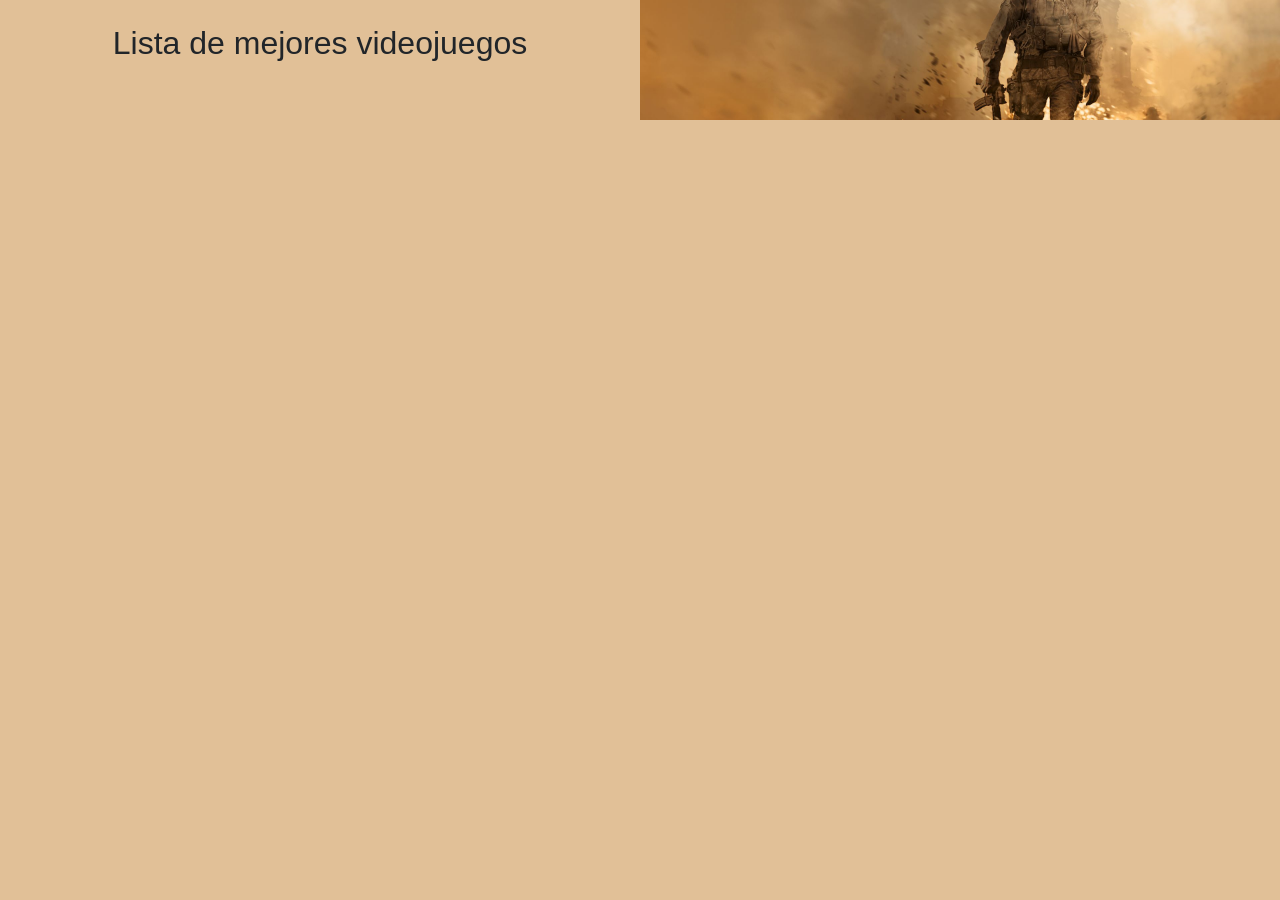
<file: src/main/webapp/lista.html>
<!DOCTYPE html>
<html>
<head>
	<meta charset="utf-8">
	<meta http-equiv="X-UA-Compatible" content="IE=edge">
	<meta name="viewport" content="width=device-width, initial-scale=1, shrink-to-fit=no">
	<title>FirstStage | Mejores videojuegos</title>
	<link rel="shortcut icon" type="image/x-icon" href="assets/img/icon-firststage.jpg" />
	<link rel="stylesheet" href="dist/css/bootstrap.min.css">
	<link rel="stylesheet" href="assets/css/lista.css">
</head>
<body style="background-color: #E1C097;">

<section class="sect_list_games">
	<div class="flex_list">
		<div class="flex_left">
			<div>
				<h2 class="my-4">Lista de mejores videojuegos</h2>

				<div class="flex_left_body">
					<ul id="videojuegos">
						<!-- AJAX GET GAMES -->
					</ul>
				</div>
			</div>
		</div>

		<div class="flex_right">
			<div class="div">
			</div>
		</div>
	</div>
</section>

<script src="assets/js/jquery-3.3.1.js"></script>
<script src="assets/js/lista.js"></script>
</body>
</html>
</file>
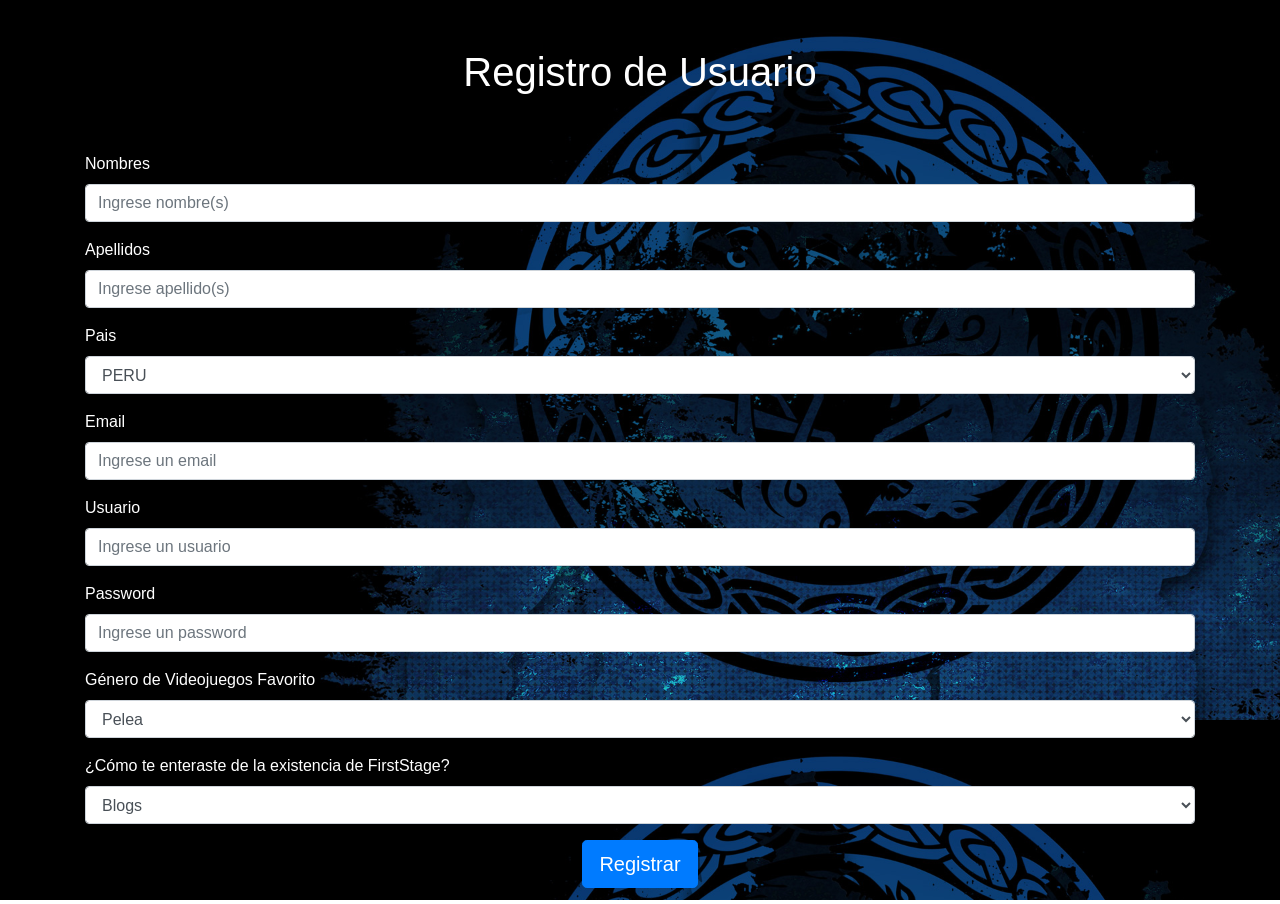
<file: src/main/webapp/registrarUsuario.html>
<!DOCTYPE html>
<html>
<head>
    <meta charset="utf-8" />
    <meta http-equiv="X-UA-Compatible" content="IE=edge">
    <title>FirstStage | Registro Usuario</title>
    <meta name="viewport" content="width=device-width, initial-scale=1, shrink-to-fit=no">
    <link rel="shortcut icon" type="image/x-icon" href="assets/img/icon-firststage.jpg" />
    <link href="dist/css/bootstrap.min.css" rel="stylesheet">
    <link rel="stylesheet" href="https://fonts.googleapis.com/icon?family=Material+Icons">
    <link rel="stylesheet" href="assets/css/registro.css">
</head>
<body>
    <div class="container">
        <div class="py-5 text-center">
            <h1>Registro de Usuario</h1>
        </div>
       
            <form role="form" action="lista.html">
                <div class="form-group">
                  <label for="nombres">Nombres</label>
                  <input type="nombre" class="form-control" id="nombres" placeholder="Ingrese nombre(s)">
                </div>

                <div class="form-group">
                    <label for="apellidos">Apellidos</label>
                    <input type="apellidos" class="form-control" id="apellidos" placeholder="Ingrese apellido(s)">
                  </div>

                  <div class="form-group"> 
                    <label for="pais" class="control-label">Pais</label>
                    <select class="form-control" id="pais">
                        <option value="PERU">PERU</option>
                        <option value="CHILE">CHILE</option>
                        <option value="BRASIL">BRASIL</option>
                        <option value="COLOMBIA">COLOMBIA</option>
                        <option value="VENEZUELA">VENEZUELA</option>
                        <option value="ARGENTINA">ARGENTINA</option>
                        <option value="BOLIVIA">BOLIVIA</option>
                    </select>                    
                </div>

                <div class="form-group">
                    <label>Email</label>
                    <input type="email" class="form-control" id="email" placeholder="Ingrese un email" required>
                </div>

                <div class="form-group">
                    <label>Usuario</label>
                    <input type="text" class="form-control" id="usuario" placeholder="Ingrese un usuario" required>
                </div>

                <div class="form-group">
                    <label for="password">Password</label>
                    <input type="password" class="form-control" id="password" placeholder="Ingrese un password" required>
                </div>

                <div class="form-group">
                    <label for="medio" class="control-label">Género de Videojuegos Favorito</label>
                    <select class="form-control" id="genero">
                        <option value="Pelea">Pelea</option>
                        <option value="Deporte">Deporte</option>
                        <option value="RPG">RPG</option>
                        <option value="FPS">FPS</option>
                    </select>
                </div>

                 <div class="form-group"> 
                    <label for="medio" class="control-label">¿Cómo te enteraste de la existencia de FirstStage?</label>
                    <select class="form-control" id="medio">
                        <option value="Blogs">Blogs</option>
                        <option value="Foros">Foros</option>
                        <option value="Por un amigo">Por un amigo</option>
                        <option value="De casualidad">De casualidad</option>
                    </select>                    
                </div>

                <div class="form-group">
                    <div class="col-md-12 text-center">
                        <button type="submit" id="btnRegistrar" class="btn btn-primary btn-lg">Registrar</button>
                    </div>
                </div>
              </form>
        </div>

    <script src="assets/js/jquery-3.3.1.js"></script>
    <script src="dist/js/bootstrap.min.js"></script>
    <script src="dist/js/bootstrap.bundle.min.js"></script>
    <script src="assets/js/registrar.js"></script>
</body>
</html>
</file>
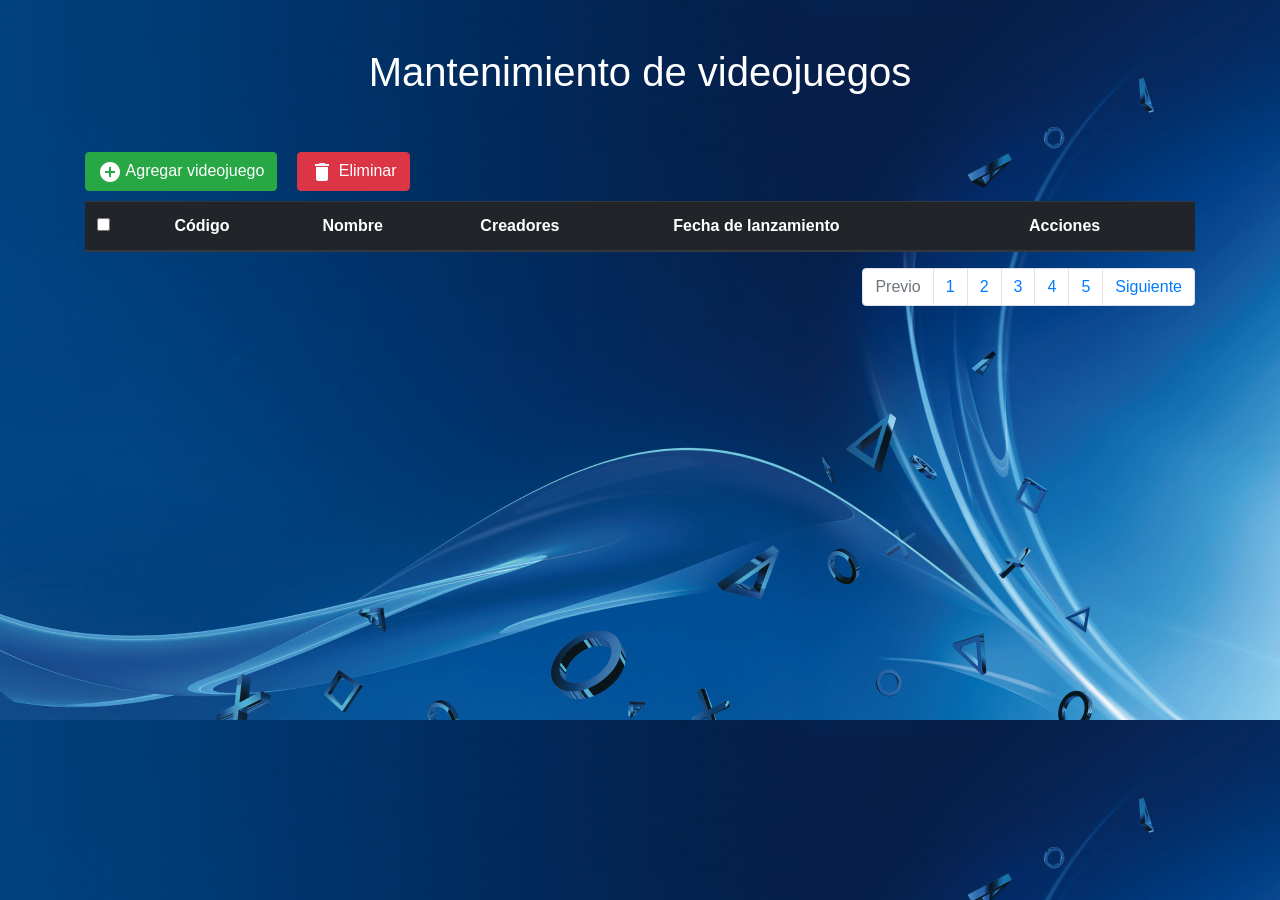
<file: src/main/webapp/mantenimiento/mantenimiento.html>
<!DOCTYPE html>
<html>
<head>
    <meta charset="utf-8" />
    <meta http-equiv="X-UA-Compatible" content="IE=edge">
    <title>FirstStage | Mantenimiento</title>
    <meta name="viewport" content="width=device-width, initial-scale=1, shrink-to-fit=no">
    <link rel="shortcut icon" type="image/x-icon" href="../assets/img/icon-firststage.jpg" />
    <link href="../dist/css/bootstrap.min.css" rel="stylesheet">
    <link rel="stylesheet" href="https://fonts.googleapis.com/icon?family=Material+Icons">
    <link rel="stylesheet" href="../assets/css/mantenimiento.css">
    <script type="text/javascript">
        function checkAll(e) {
            var checkboxes = document.getElementsByName("options[]");
            
            if (e.checked) {
                for (var i = 0; i < checkboxes.length; i++) { 
                checkboxes[i].checked = true;
                }
            } else {
                for (var i = 0; i < checkboxes.length; i++) {
                checkboxes[i].checked = false;
                }
            }
        }
    </script>
</head>
<body>
    <div class="container">
        <div class="py-5 text-center">
            <h1>Mantenimiento de videojuegos</h1>
        </div>
       
        <div class="table-wrapper">
            <div class="table-title">
                <div class="col-12 row">
                    <a href="#addVideogameModal" class="btn btn-success" data-toggle="modal">
                            <i class="material-icons">add_circle</i>
                            <span> Agregar videojuego</span></a>
                        
                    <a href="#deleteVideogameModal" class="btn btn-danger" data-toggle="modal">
                           <i class="material-icons">delete</i>
                            <span> Eliminar</span></a>					
                </div>
            </div>
            <table class="table table-striped table-hover table-dark">
                <thead>
                    <tr>
                        <th>
                            <span class="custom-checkbox">
                                <input type="checkbox" id="selectAll" onchange="checkAll(this)">
                                <label for="selectAll"></label>
                            </span>
                        </th>
                        <th>Código</th>
                        <th>Nombre</th>
                        <th>Creadores</th>
                        <th>Fecha de lanzamiento</th>
                        <th>Acciones</th>
                    </tr>
                </thead>
                <tbody id="videojuegos">
                    <!-- AJAX GET GAMES -->
                </tbody>
            </table>
            <div class="clearfix">
                    <ul class="pagination justify-content-end">
                        <li class="page-item disabled"><a href="#" class="page-link" tabindex="-1">Previo</a></li>
                        <li class="page-item"><a href="#" class="page-link">1</a></li>
                        <li class="page-item"><a href="#" class="page-link">2</a></li>
                        <li class="page-item"><a href="#" class="page-link">3</a></li>
                        <li class="page-item"><a href="#" class="page-link">4</a></li>
                        <li class="page-item"><a href="#" class="page-link">5</a></li>
                        <li class="page-item"><a href="#" class="page-link">Siguiente</a></li>
                    </ul>
            </div>
        </div>
    </div>
    <!-- Agregar Modal HTML -->
	<div id="addVideogameModal" class="modal fade">
            <div class="modal-dialog">
                <div class="modal-content">
                    <form action="mantenimiento.html" >
                        <div class="modal-header">						
                            <h4 class="modal-title">Agregar videojuego</h4>
                            <button type="button" class="close" data-dismiss="modal" aria-hidden="true">&times;</button>
                        </div>
                        <div class="modal-body">					
                            <div class="form-group">
                                <label>Nombre de videojuego</label>
                                <input type="text" id="nombre" class="form-control" required>
                            </div>
                            <div class="form-group">
                                <label>Creador</label>
                                <input type="text" id="creador" class="form-control" required>
                            </div>
                            <div class="form-group">
                                <label>Fecha de lanzamiento</label>
                                <input type="date" id="fechaLanzamiento" class="form-control" required>
                            </div>
                            <div class="form-group">
                                <label>Genero</label>
                                <input type="text" id="genero" class="form-control" required>
                            </div>
                            <div class="form-group">
                                <label>Plataforma</label>
                                <input type="text" id="plataforma" class="form-control" required>
                            </div>
                            <div class="form-group">
                                <label>Calificación</label>
                                <input type="text" id="calificacion" class="form-control" required>
                            </div>
                            <div class="form-group">
                                <label>Ruta de la imagen</label>
                                <input type="text" id="ruta" class="form-control" required>
                            </div>
                        </div>
                        <div class="modal-footer">
                            <input type="button" class="btn btn-default" data-dismiss="modal" value="Cancelar">
                            <input type="submit" id="agregar" class="btn btn-success" value="Agregar">
                        </div>
                    </form>
                </div>
            </div>
        </div>
        <!-- Editar Modal HTML -->
        <div id="editVideogameModal" class="modal fade">
            <div class="modal-dialog">
                <div class="modal-content">
                    <form>
                        <div class="modal-header">						
                            <h4 class="modal-title">Editar videojuego</h4>
                            <button type="button" class="close" data-dismiss="modal" aria-hidden="true">&times;</button>
                        </div>
                        <div class="modal-body">					
                            <div class="form-group">
                                <label>Nombre de videojuego</label>
                                <input type="text" class="form-control" value="Left 4 Dead" required>
                            </div>
                            <div class="form-group">
                                <label>Creador</label>
                                <input type="text" class="form-control" value="Valve" required>
                            </div>
                            <div class="form-group">
                                <label>Fecha de lanzamiento</label>
                                <input type="date" class="form-control" required>
                            </div>					
                        </div>
                        <div class="modal-footer">
                            <input type="button" class="btn btn-default" data-dismiss="modal" value="Cancelar">
                            <input type="submit" id="editar" class="btn btn-info" value="Guardar">
                        </div>
                    </form>
                </div>
            </div>
        </div>
        <!-- Eliminar Modal HTML -->
        <div id="deleteVideogameModal" class="modal fade">
            <div class="modal-dialog">
                <div class="modal-content">
                    <form>
                        <div class="modal-header">						
                            <h4 class="modal-title">Eliminar videojuego</h4>
                            <button type="button" class="close" data-dismiss="modal" aria-hidden="true">&times;</button>
                        </div>
                        <div class="modal-body">					
                            <p>¿Estás seguro de eliminar este registro?</p>
                        </div>
                        <div class="modal-footer">
                            <input type="button" class="btn btn-default" data-dismiss="modal" value="Cancelar">
                            <input type="submit" id="eliminar" class="btn btn-danger" value="Eliminar">
                        </div>
                    </form>
                </div>
            </div>
        </div>

    <script src="../assets/js/jquery-3.3.1.js"></script>
    <script src="../dist/js/bootstrap.min.js"></script>
    <script src="../dist/js/bootstrap.bundle.min.js"></script>
    <script src="../assets/js/man_agregar.js"></script>
    <script src="../assets/js/man_listar.js"></script>
    <script src="../assets/js/man_eliminar.js"></script>
</body>
</html>
</file>
<file: src/main/webapp/assets/css/lista.css>
body{
	padding: 0;
	margin: 0;
}
.sect_list_games .flex_list{
	display: -webkit-flex;
	display: -moz-flex;
	display: -ms-flex;
	display: -o-flex;
	display: flex;
	-webkit-flex-flow: row wrap;
	-moz-flex-flow: row wrap;
	-ms-flex-flow: row wrap;
	-o-flex-flow: row wrap;
	flex-flow: row wrap;
}

.sect_list_games .flex_list .flex_left{
	width: 50%;
	text-align: center;
	align-items: center;
}
.sect_list_games .flex_list .flex_left>div{
	width: 100%;
	max-width: 450px;
	margin: 0 auto;
}
.sect_list_games .flex_list .flex_left .flex_left_head h2{
	font-family: 'Dynalight', cursive;
	font-size: 70px;
	text-align: center;
	margin: 0;
}

.flex_left_body{
	margin-top: 30px;
}
.sect_list_games .flex_list .flex_left .flex_left_body ul{
	list-style: none;
	padding-left: 0;
	margin-bottom: 0;
}
.sect_list_games .flex_list .flex_left .flex_left_body ul li{
	margin-bottom: 30px;
}
.sect_list_games .flex_list .flex_left .flex_left_body ul li a{
	display: -webkit-flex;
	display: -moz-flex;
	display: -ms-flex;
	display: -o-flex;
	display: flex;
	flex-flow: row wrap;
	position: relative;
	text-decoration: none;
	color: #000;
}
.box_img{
	width: 35%;
}
.box_img img{
	width: 100%;
}
.sect_list_games .flex_list .flex_left .flex_left_body ul li .box_title{
	width: 65%;
	display: -webkit-flex;
	display: -moz-flex;
	display: -ms-flex;
	display: -o-flex;
	display: flex;
	align-items: center;
}
.sect_list_games .flex_list .flex_left .flex_left_body ul li .box_title>div{
	padding-left: 20px;
	text-align: left;
}
.sect_list_games .flex_list .flex_left .flex_left_body ul li .box_title h6{
	margin: 0;
	font-size: 25px;
}
.sect_list_games .flex_list .flex_left .flex_left_body ul li .box_title p{
	font-size: 14px;
}


.sect_list_games .flex_list .flex_right{
	width: 50%;
	background-image: url(../img/image.jpg);
	background-size: cover;
	background-position: right;
	display: -webkit-flex;
	display: -moz-flex;
	display: -ms-flex;
	display: -o-flex;
	display: flex;
	align-items: center;
	justify-content: center;
}
.sect_list_games .flex_list .flex_right>div{
	width: 100%;
	max-width: 500px;
	margin: 0 auto;
	padding-top: 60px;
	padding-bottom: 60px;
}
.box_description{
	position: relative;
	padding: 30px;
	z-index: 1;
	text-align: center;
}
.box_description:before{
	content: "";
	position: absolute;
	top: 0;
	left: 0;
	width: 100%;
	height: 100%;
	background: rgba(255, 255, 255, 0.6);
	/* opacity: .5; */
	border: 10px solid rgba(255, 255, 255, 0.55);
	z-index: -1;
}
.box_description .box_head h3{
	font-family: 'Dynalight', cursive;
	font-size: 45px;
}
/**/
/*RESPONSIVE*/
@media(max-width: 991px){
	.sect_list_games .flex_list .flex_left{
		width: 100%;
	}
	.sect_list_games .flex_list .flex_right{
		width: 100%;
	}
	.sect_list_games .flex_list .flex_left>div {
		max-width: 100%;
		padding: 0 50px;
	}
}

@media(max-width: 767px){
	.div {
		padding-top: 60px;
		padding-bottom: 60px;
	}
}
</file>
<file: src/main/webapp/assets/css/registro.css>
body {
    background-image: url("../img/registro.jpg");
    background-repeat: initial;
    background-attachment: fixed;
    background-size: 100%;
}

h1, label {
    color: white;
}
</file>
<file: src/main/webapp/assets/css/mantenimiento.css>
body {
    background-image: url("../img/fondo-mantenimiento.jpg");
    background-repeat: initial;
    background-attachment: fixed;
    background-size: 100%;
}

h1 {
    color: white;
}

.material-icons {
    vertical-align: middle;
}

.row {
    margin-bottom: 10px;
}
.row a:first-child{
    margin-right: 20px;
}
</file>
